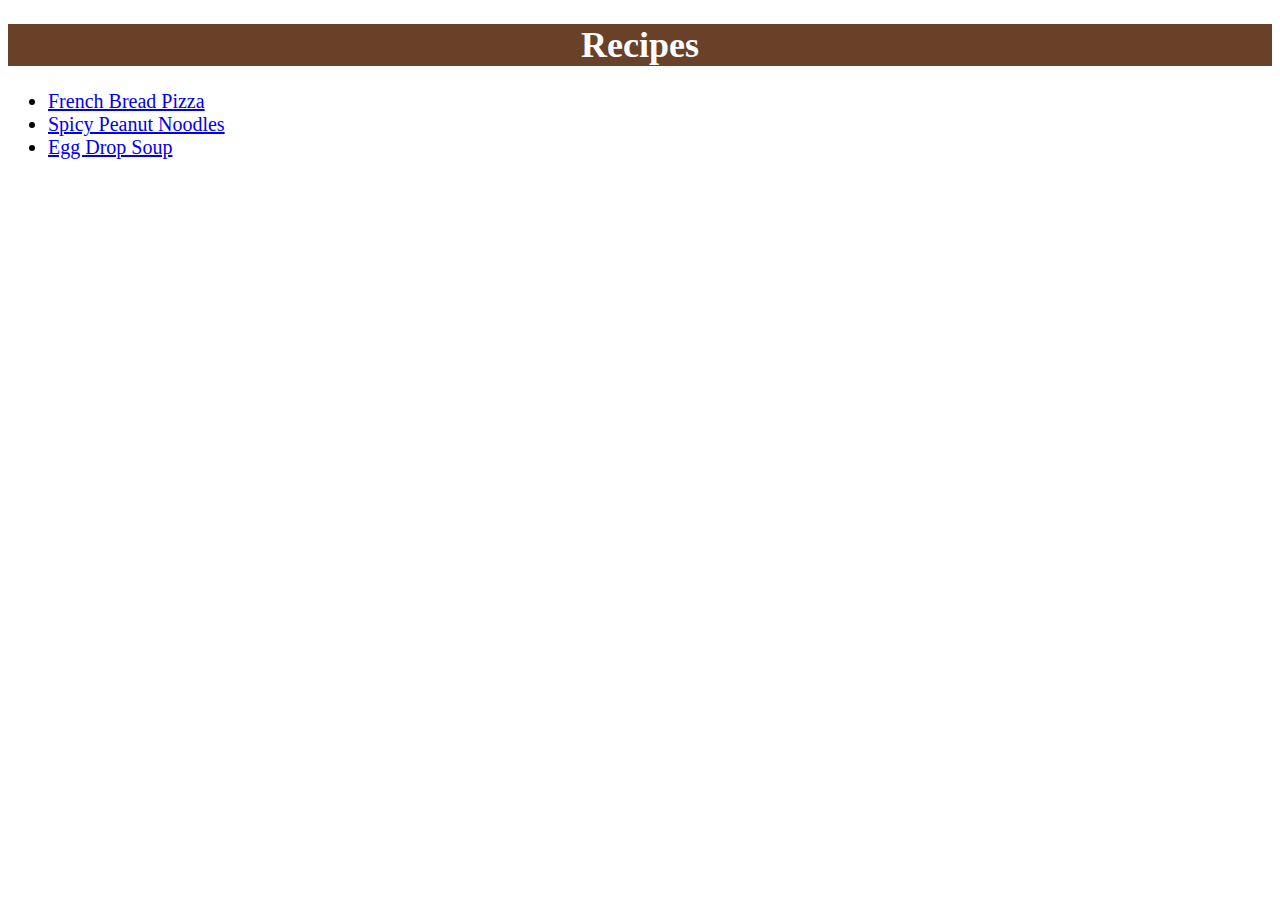
<file: index.html>
<!DOCTYPE html>
<html lang="en">
    <head>
        <meta charset="UTF-8">
        <title>Recipes</title>
        <link rel="stylesheet" href="styles.css">
    </head>
    <body>
        <h1 class="align-center">Recipes</h1>
        <ul class="list-font">
            <li class="item-odd list-main "><a href="recipe-pages/french-bread-pizza.html">French Bread Pizza</a></li>
            <li class="item-even list-main"><a href="recipe-pages/spicy-peanut-noodles.html">Spicy Peanut Noodles</a></li>
            <li class="item-odd list-main"><a href="recipe-pages/egg-drop-soup.html">Egg Drop Soup</a></li>
        </ul>
    </body>
</html>
</file>
<file: styles.css>
h1 {
    background-color: rgb(104, 65, 40);
    color: white;
    font-size: 36px;
    text-align: center;
}

h2 {
    font-size: 30px;
}

h3 {
    font-size: 28px;
}

.list-font {
    font-size: 20px;
}

.description-font {
    font-size: 18px;
}

.food-img {
    height: auto;
    width: 400px;
}
</file>
